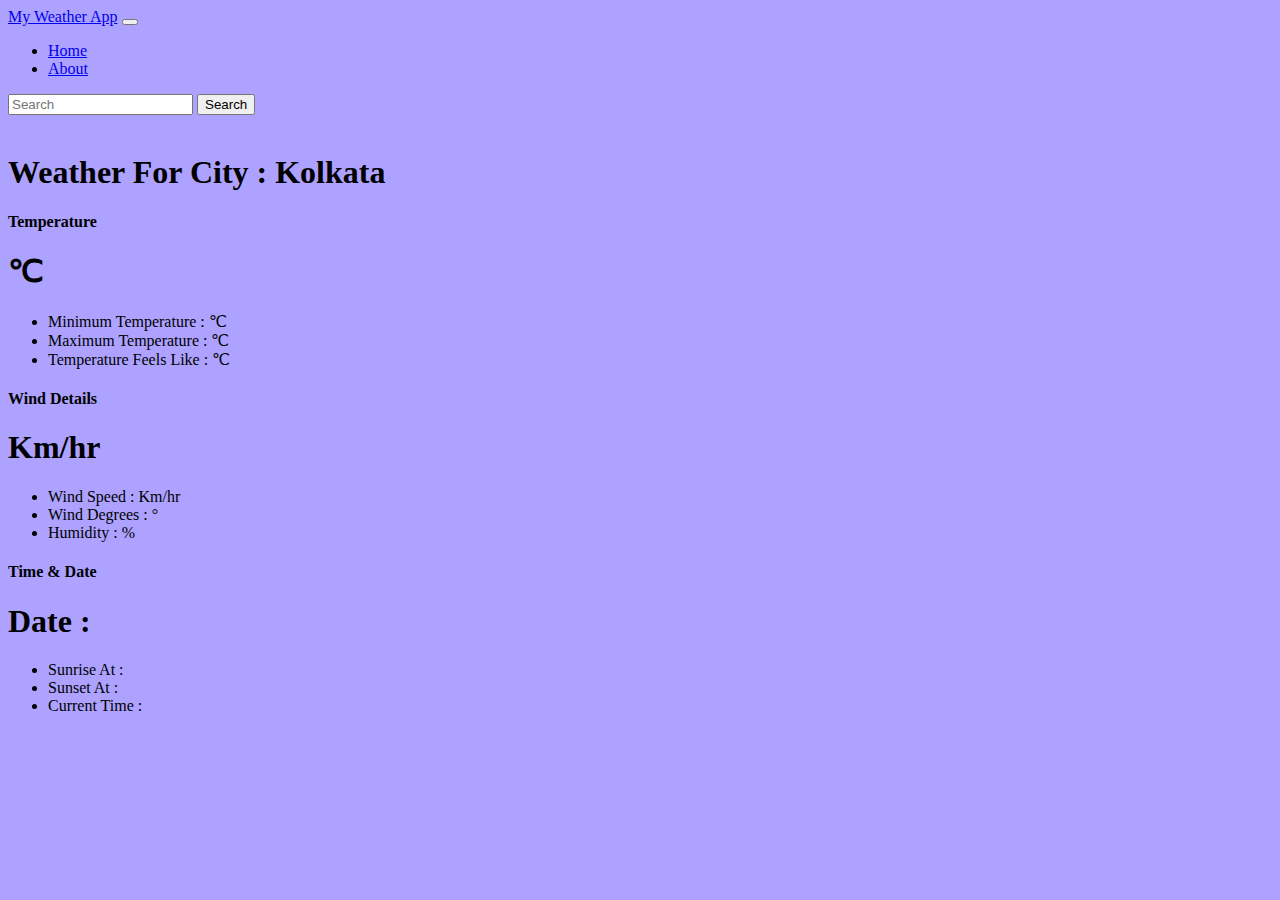
<file: index.html>
<!doctype html>
<html lang="en">

<head>
    <meta charset="utf-8">
    <meta name="viewport" content="width=device-width, initial-scale=1">
    <title>My Weather App</title>
    <link href="https://cdn.jsdelivr.net/npm/bootstrap@5.3.0-alpha1/dist/css/bootstrap.min.css" rel="stylesheet"
        integrity="sha384-GLhlTQ8iRABdZLl6O3oVMWSktQOp6b7In1Zl3/Jr59b6EGGoI1aFkw7cmDA6j6gD" crossorigin="anonymous">

    <link rel="stylesheet" href="style.css">
</head>

<body>
    <nav class="navbar navbar-expand-lg navbar-dark bg-dark">
        <div class="container-fluid">
            <a class="navbar-brand" href="#">My Weather App</a>
            <button class="navbar-toggler" type="button" data-bs-toggle="collapse"
                data-bs-target="#navbarSupportedContent" aria-controls="navbarSupportedContent" aria-expanded="false"
                aria-label="Toggle navigation">
                <span class="navbar-toggler-icon"></span>
            </button>
            <div class="collapse navbar-collapse" id="navbarSupportedContent">
                <ul class="navbar-nav me-auto mb-2 mb-lg-0">
                    <li class="nav-item">
                        <a class="nav-link active" aria-current="page" href="#">Home</a>
                    </li>
                    <li class="nav-item">
                        <a class="nav-link active" href="./about.html">About</a>
                    </li>
                </ul>
                <form class="d-flex" role="search">
                    <input id="city" class="form-control me-2" type="search" placeholder="Search" aria-label="Search">
                    <button class="btn btn-success" type="submit" id="search">Search</button>
                </form>
            </div>
        </div>
    </nav>
    <br>
    <h1  class="text-center">Weather For City : <span id="cityName"></span></h1>
    <div class="container my-5">
        <div class="row row-cols-1 row-cols-md-3 mb-3 text-center">
            <div class="col">
                <div class="card mb-4 rounded-3 shadow-sm">
                    <div class="card-header py-3">
                        <h4 class="my-0 fw-normal">Temperature</h4>
                    </div>
                    <div class="card-body">
                        <h1 class="card-title pricing-card-title"><span id="temp"></span><span>&#8451</span></h1>
                        <ul class="list-unstyled mt-3 mb-4">
                            <li>Minimum Temperature : <span id="min_temp"></span><span>&#8451</span></li>
                            <li>Maximum Temperature : <span id="max_temp"></span><span>&#8451</span></li>
                            <li>Temperature Feels Like : <span id="feels_like"></span><span>&#8451</span></li>
                        </ul>
                    </div>
                </div>
            </div>
            <div class="col">
                <div class="card mb-4 rounded-3 shadow-sm">
                    <div class="card-header py-3">
                        <h4 class="my-0 fw-normal">Wind Details</h4>
                    </div>
                    <div class="card-body">
                        <h1 class="card-title pricing-card-title"><span id="cloud_pct"></span> Km/hr</h1>
                        <ul class="list-unstyled mt-3 mb-4">
                            <li>Wind Speed : <span id="wind_speed"></span> Km/hr</li>
                            <li>Wind Degrees : <span id="wind_degrees"></span>°</li>
                            <li>Humidity : <span id="humidity"></span> %</li>

                        </ul>
                    </div>
                </div>
            </div>
            <div class="col">
                <div class="card mb-4 rounded-3 shadow-sm">
                    <div class="card-header py-3">
                        <h4 class="my-0 fw-normal">Time & Date</h4>
                    </div>
                    <div class="card-body">
                        <h1 class="card-title pricing-card-title">Date : <span id="dateNow"></span></h1>
                        <ul class="list-unstyled mt-3 mb-4">
                            <li>Sunrise At : <span id="sunrise"></span></li>
                            <li>Sunset At : <span id="sunset"></span></li>
                            <li>Current Time : <span id="timeNow"></span></li>
                        </ul>
                    </div>
                </div>
            </div>
        </div>
    </div>


    <!-- Primary JavaScript -->
    <script src="https://cdn.jsdelivr.net/npm/bootstrap@5.3.0-alpha1/dist/js/bootstrap.bundle.min.js"
        integrity="sha384-w76AqPfDkMBDXo30jS1Sgez6pr3x5MlQ1ZAGC+nuZB+EYdgRZgiwxhTBTkF7CXvN"
        crossorigin="anonymous"></script>

    <!-- Secondary JavaScript -->
    <script src="index.js"></script>
</body>

</html>
</file>
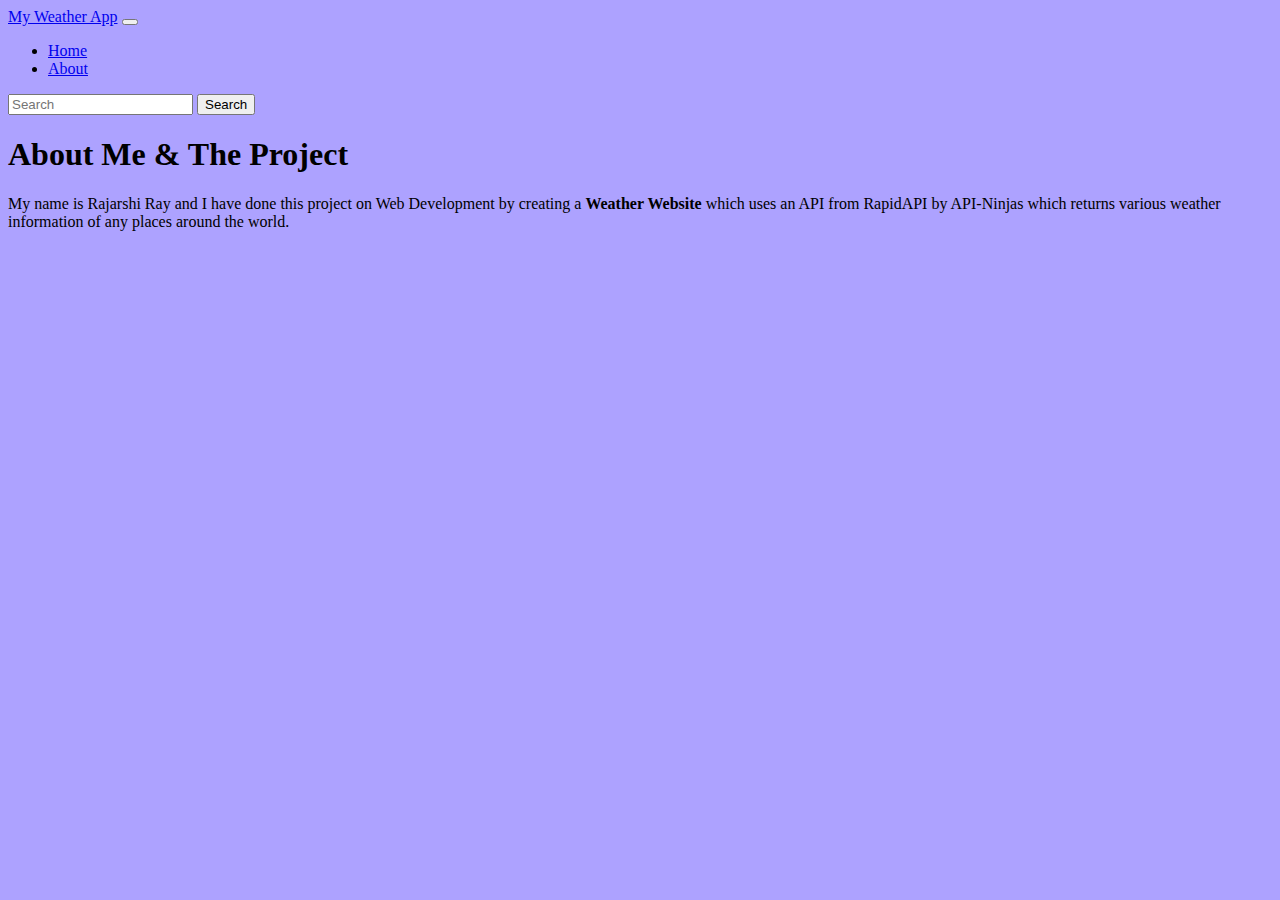
<file: about.html>
<!doctype html>
<html lang="en">

<head>
    <meta charset="utf-8">
    <meta name="viewport" content="width=device-width, initial-scale=1">
    <title>About</title>
    <link href="https://cdn.jsdelivr.net/npm/bootstrap@5.3.0-alpha1/dist/css/bootstrap.min.css" rel="stylesheet"
        integrity="sha384-GLhlTQ8iRABdZLl6O3oVMWSktQOp6b7In1Zl3/Jr59b6EGGoI1aFkw7cmDA6j6gD" crossorigin="anonymous">
    <link rel="stylesheet" href="style.css">
</head>

<body>
    <nav class="navbar navbar-expand-lg navbar-dark bg-dark">
        <div class="container-fluid">
            <a class="navbar-brand" href="/index.html">My Weather App</a>
            <button class="navbar-toggler" type="button" data-bs-toggle="collapse"
                data-bs-target="#navbarSupportedContent" aria-controls="navbarSupportedContent" aria-expanded="false"
                aria-label="Toggle navigation">
                <span class="navbar-toggler-icon"></span>
            </button>
            <div class="collapse navbar-collapse" id="navbarSupportedContent">
                <ul class="navbar-nav me-auto mb-2 mb-lg-0">
                    <li class="nav-item">
                        <a class="nav-link active" aria-current="page" href="/index.html">Home</a>
                    </li>
                    <li class="nav-item">
                        <a class="nav-link active" href="./about.html">About</a>
                    </li>
                </ul>
                <form class="d-flex" role="search">
                    <input id="city" class="form-control me-2" type="search" placeholder="Search" aria-label="Search">
                    <button class="btn btn-success" type="submit" id="search">Search</button>
                </form>
            </div>
        </div>
    </nav>


    <div class="container my-5 text-center">
        <div class="p-md-5 rounded text-bg-dark">
            <div class="px-0">
                <h1 class="display-4 fst-italic">About Me & The Project</h1>
                <p class="lead my-3 text-center">My name is Rajarshi Ray and I have done this project on Web Development by creating a <b>Weather Website</b> which uses an API from RapidAPI by API-Ninjas which returns various weather information of any places around the world.</p>
            </div>
        </div>
    </div>

    <!-- Primary JavaScript -->
    <script src="https://cdn.jsdelivr.net/npm/bootstrap@5.3.0-alpha1/dist/js/bootstrap.bundle.min.js"
        integrity="sha384-w76AqPfDkMBDXo30jS1Sgez6pr3x5MlQ1ZAGC+nuZB+EYdgRZgiwxhTBTkF7CXvN"
        crossorigin="anonymous"></script>
</body>

</html>
</file>
<file: style.css>
body{
    background-color: #ADA2FF;
}
</file>
